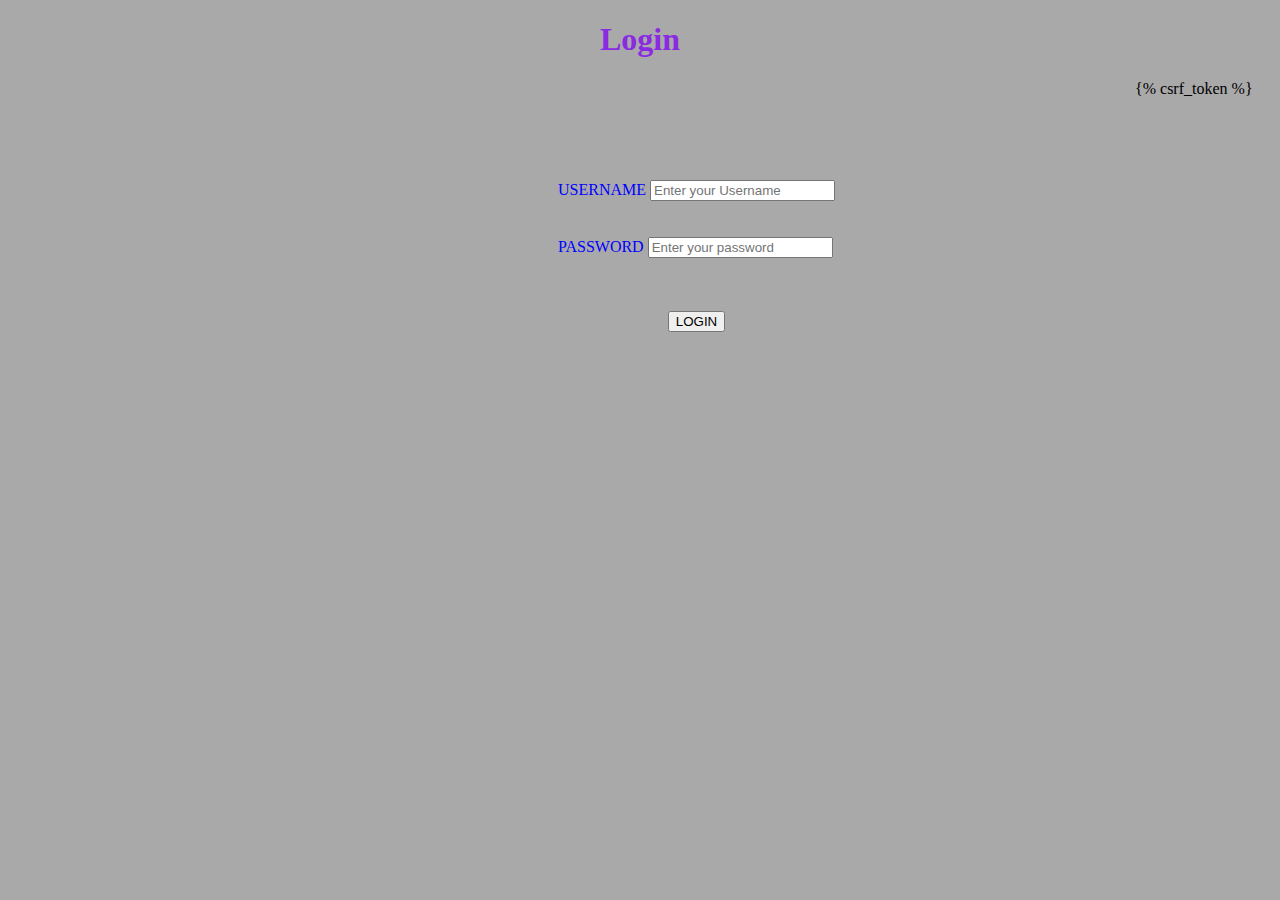
<file: Templates/login.html>
<!DOCTYPE html>
<html lang="en">
<head>
    <meta charset="UTF-8">
    <title>login</title>
<style>

        h1{
            text-align:center;
            color:blueviolet;
        }
        div{
            display:outline-block;
            text-align:left;
            float:left;
            margin-right:300px;
            margin-left:550px;
            margin-bottom:250px;
            margin-top:100px;
            color:blue;
         }
    </style>
</head>
<body style=" background-color:#A9A9A9">
    <h1>Login</h1>

    <form action="" method="post">
        {% csrf_token %}
         <div>
            <label>USERNAME</label>
            <input type="text" name="Username" placeholder="Enter your Username"><br><br><br>
            <label>PASSWORD</label>
            <input type="password" name="Password" placeholder="Enter your password"><br><br>
            <h1>
            <input type="submit" value="LOGIN">
            </h1>

        </div>
    </form>
</body>
</html>
</file>
